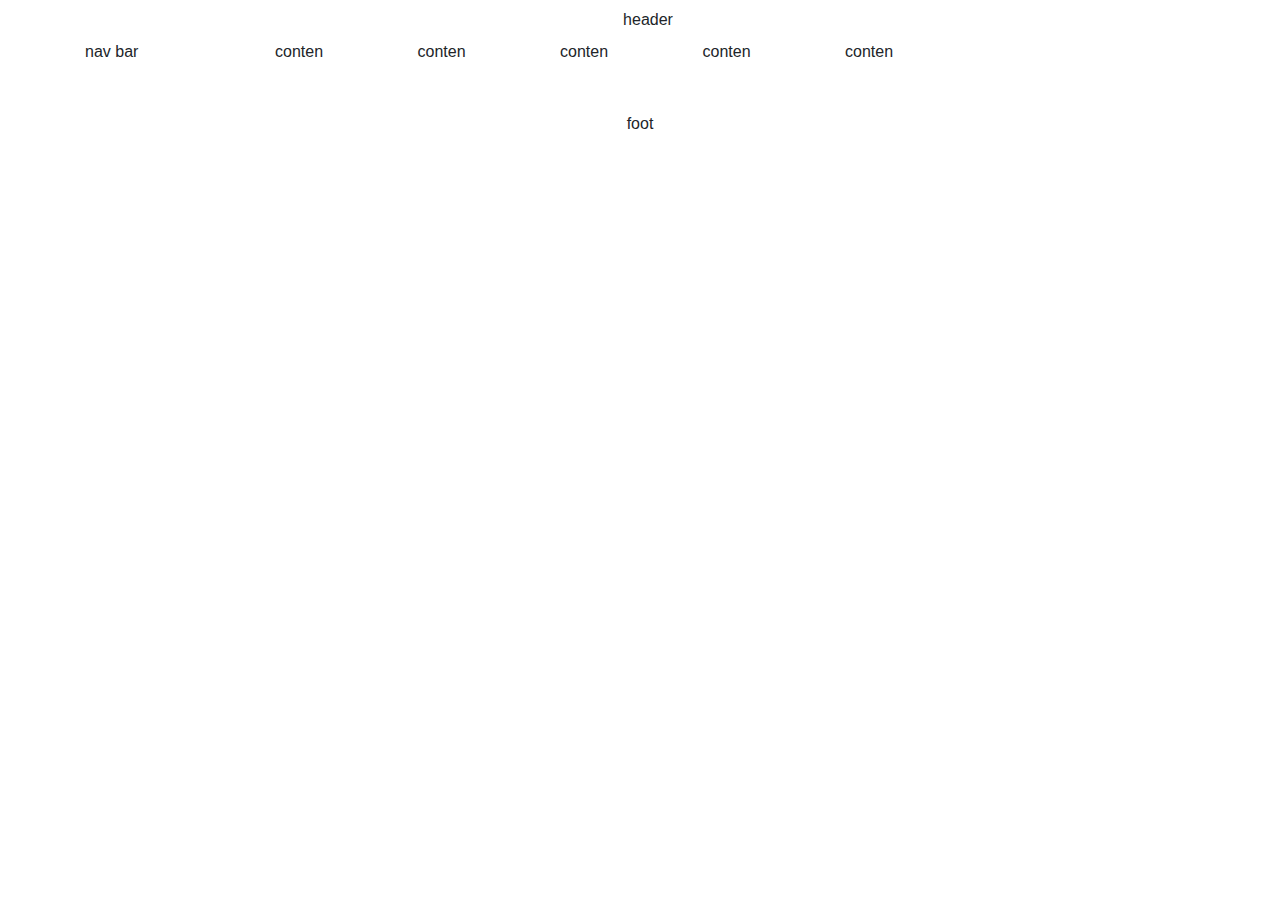
<file: bootstrap/index.html>
<html lang="en">
  <head>
    <meta charset="UTF-8" />
    <meta http-equiv="X-UA-Compatible" content="IE=edge" />
    <meta name="viewport" content="width=device-width, initial-scale=1.0" />
    <title>Document</title>
    <link
      rel="stylesheet"
      href="https://cdn.jsdelivr.net/npm/bootstrap@4.3.1/dist/css/bootstrap.min.css"
      integrity="sha384-ggOyR0iXCbMQv3Xipma34MD+dH/1fQ784/j6cY/iJTQUOhcWr7x9JvoRxT2MZw1T"
      crossorigin="anonymous"
    />
    <style></style>
  </head>
  <body>
    <!-- <div class="container">
      <div class="row">
        <div class="col-sm">One of three columns</div>
        <div class="col-sm">One of three columns</div>
        <div class="col-sm">One of three columns</div>
      </div>
    </div> -->

    <div class="container">
      <div class="row">
        <div class="col-12 text-center m-2">header</div>
      </div>
      <div class="row">
        <div class="col-2">nav bar</div>
        <div class="col-9">
          <div class="row">
            <div class="col-2">conten</div>
            <div class="col-2">conten</div>
            <div class="col-2">conten</div>
            <div class="col-2">conten</div>
            <div class="col-2">conten</div>
          </div>
        </div>
      </div>
      <div class="row">
        <div class="col-12 text-center mt-5">foot</div>
      </div>
    </div>
  </body>
</html>
</file>
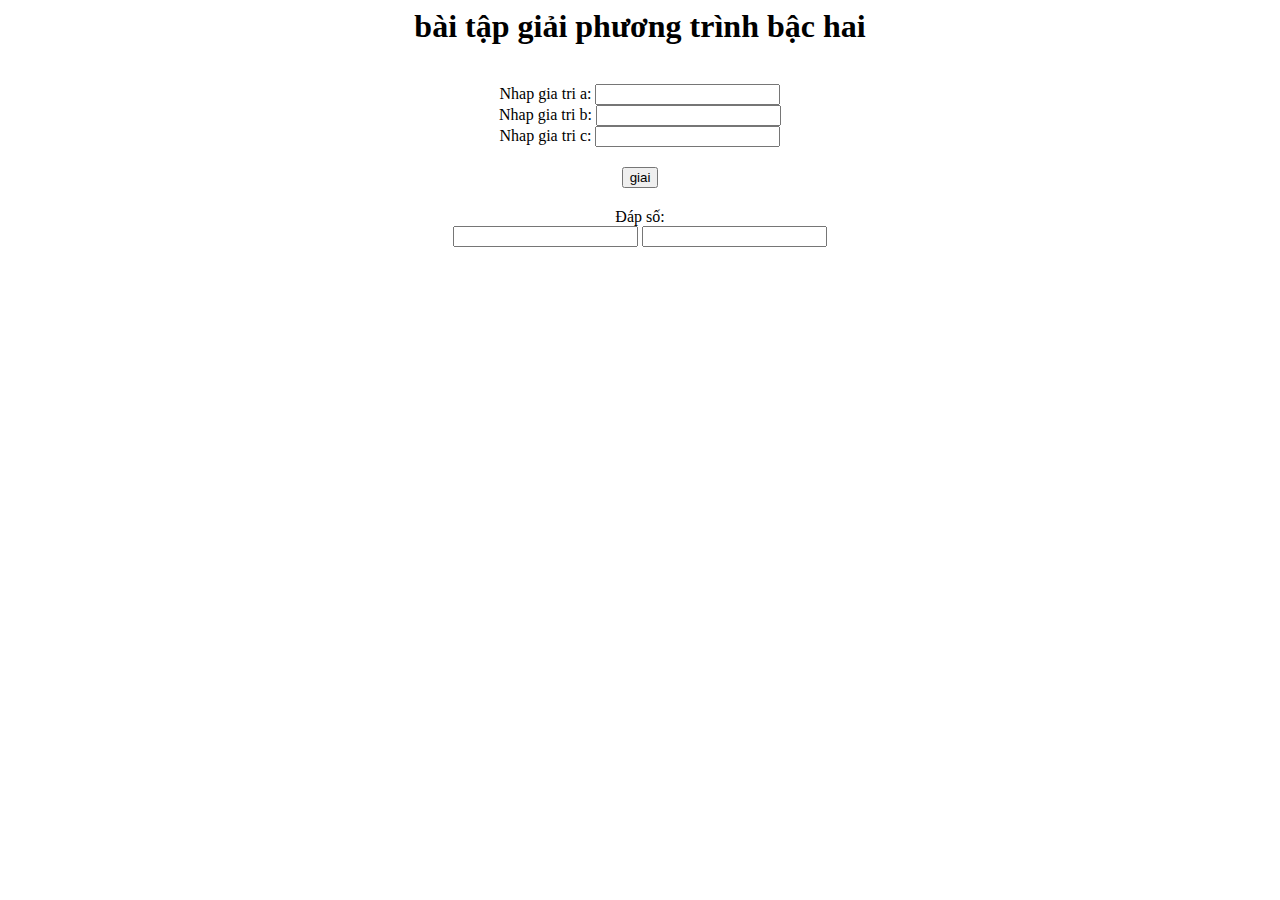
<file: b1/ptb2.html>
<html lang="en">
  <head>
    <meta charset="UTF-8" />
    <meta http-equiv="X-UA-Compatible" content="IE=edge" />
    <meta name="viewport" content="width=device-width, initial-scale=1.0" />
    <title>Giai phuong trinh bac 2</title>
    <style>
      .body-ctn {
        text-align: center;
      }
      .btn-giai {
        margin: 20px;
      }
      /* .btn-input {
        border: none;
      } */
    </style>
  </head>
  <body>
    <div class="body-ctn">
      <h1>bài tập giải phương trình bậc hai</h1>
      <form method="post">
        <br />Nhap gia tri a:
        <input type="text" name="a" value="" />
        <br />
        Nhap gia tri b:
        <input type="text" name="b" value="" />
        <br />Nhap gia tri c:
        <input type="text" name="c" value="" />
        <div>
          <div class="btn-giai">
            <input type="button" value="giai" onClick="giai(this.form)" />
          </div>
          <div>
            <div>Đáp số:</div>

            <div class="div-input">
              <input type="text" name="x" value="" class="btn-input" />
              <input type="text" name="y" value="" class="btn-input" />
            </div>
          </div>
        </div>
      </form>
    </div>
    <script src="./main.js"></script>
  </body>
</html>
</file>
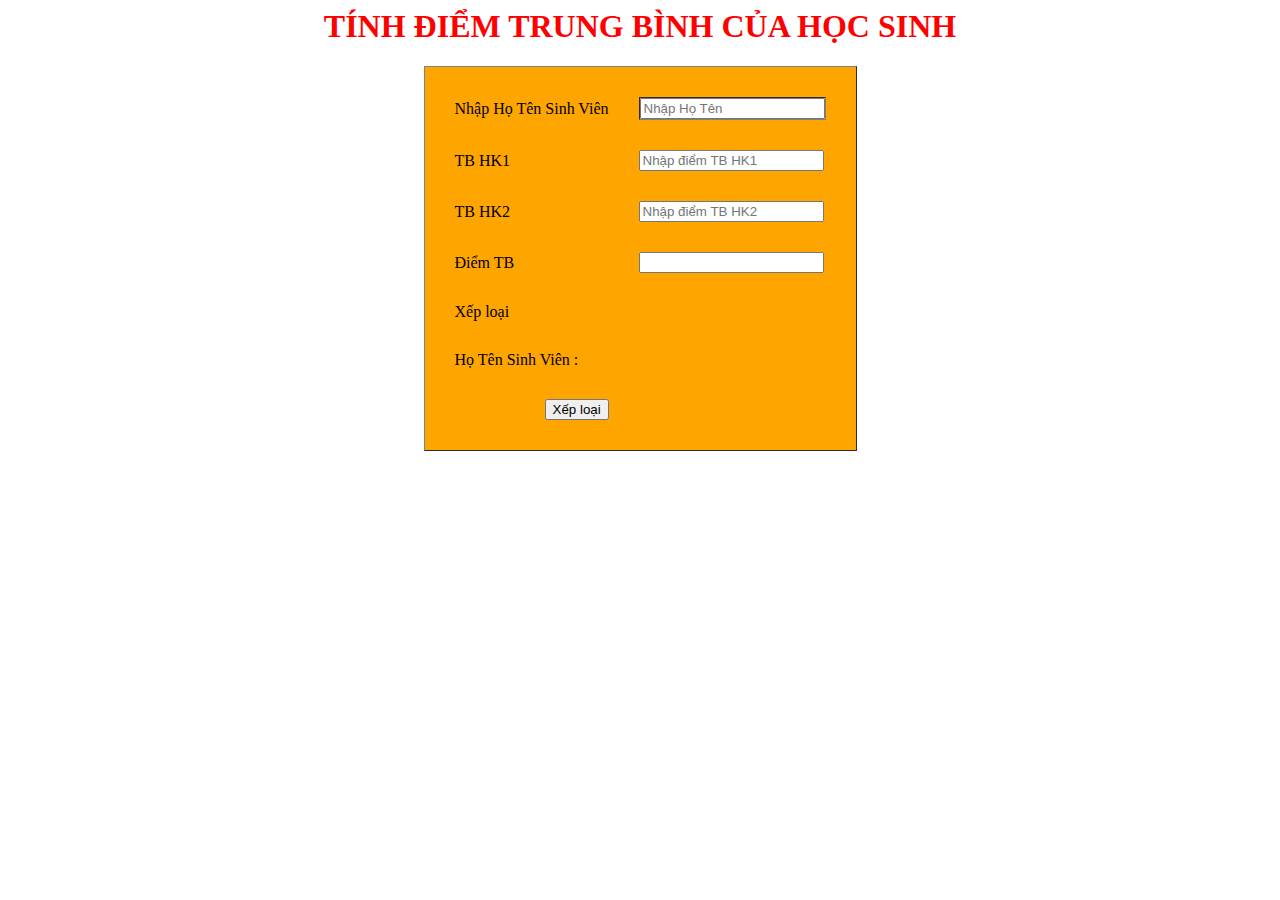
<file: b2/sinh-vien.html>
<html lang="en">
  <head>
    <meta charset="UTF-8" />
    <title>TÍNH ĐIỂM TB HỌC SINH</title>
    <link rel="stylesheet" href="./index.css" />
  </head>
  <body>
    <div>
         
        <h1 align='center' style="color:red">TÍNH ĐIỂM TRUNG BÌNH CỦA HỌC SINH</h1>
        <table border='1' cellpadding="0" cellspacing="30px">
            <tr>
                <td style="border: none">
                    <div>Nhập Họ Tên Sinh Viên</div>
                </td>
                <td>
                    <input placeholder="Nhập Họ Tên" id="fullName" name="fullName"> 
                </td>
                <!-- <td>
                    <input placeholder="Enter Last Name" id="last-name"> 
                </td> -->
            </tr>
          <tr class="dong">
           <td class="cot">TB HK1</td>
           <td class="cot">
            <input type='text' value="" name='diem1' id='diem1' placeholder="Nhập điểm TB HK1" onfocus="this.placeholder = ''" onblur="this.placeholder = 'Nhập điểm TB HK1'"/>
           </td>
          </tr>
          <tr class="dong">
           <td class="cot">TB HK2</td>
           <td class="cot">
            <input type='text' value="" name='diem2' id='diem2' placeholder="Nhập điểm TB HK2" onfocus="this.placeholder = ''" onblur="this.placeholder = 'Nhập điểm TB HK2'"/>
           </td>
          </tr>
        
          <tr class="dong">
           <td class="cot">Điểm TB</td>
           <td class="cot">
            <input type='text' value="" name='dtb' id='dtb'/>
           </td>
          </tr>
         
          <tr class="dong">
            <td class="cot">Xếp loại</td>
            <td class="cot" ><label id='xeploai' style="font-weight: bold;color:red"></label></td>
           
           </tr>
           <tr >
            <td style="border: none">
                <p> Họ Tên Sinh Viên :</p>
               <p style="font-weight: bold;color:red; border: none;" id="fullNameInnerText"></p>
            </td>
           </tr>
          <tr class="dong">
           <td colspan='2' class="cot">
            <input type="button" value='Xếp loại' name="btnXeploai" id='btnXeploai' onclick="dtb.value=Tinhdiemtb()" />
           </td>
          </tr> 
        </table>
      <div>
       
    <!-- <div id="welcomeTheUsar">
        <input placeholder="Enter First Name" id="first-name"> 
        <input placeholder="Enter Last Name" id="last-name"> 
        <button onclick="welcomeTheUsar()">Greetings</button> 
      </div> -->
    </div>
    <script src="./main.js"></script>
  </body>
</html>
</file>
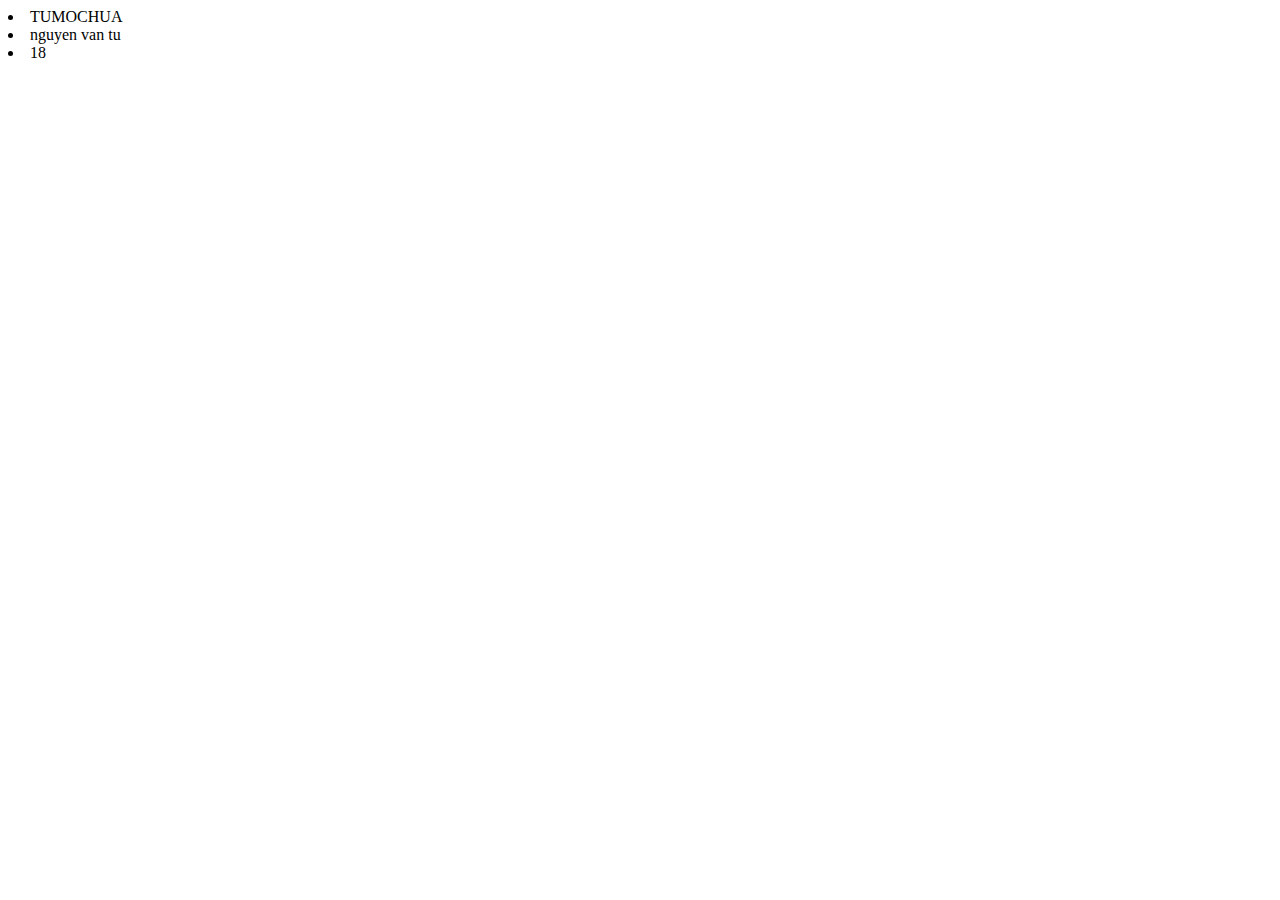
<file: bootstrap/gridw3.html>
<html lang="en">
  <head>
    <meta charset="UTF-8" />
    <meta http-equiv="X-UA-Compatible" content="IE=edge" />
    <meta name="viewport" content="width=device-width, initial-scale=1.0" />
    <title>Document</title>
    <link rel="stylesheet" href="./main.css" />
  </head>
  <style></style>
  <body>
    <div id="name"></div>
    <script src="./main.js"></script>
  </body>
</html>
</file>
<file: b2/index.css>
table{
    margin:0 auto;
    background-color: orange;
   }
   .cot{
    border: none;
   }
   #btnXeploai{
    margin-left: 90px;
   }
</file>
<file: bootstrap/main.css>
#myDiv1, #myDiv2 {
  background-color: coral;
  padding: 50px;
}

#myP1, #myP2 {
  background-color: white; 
  font-size: 20px;
  border: 1px solid;
  padding: 20px;
}
</file>
